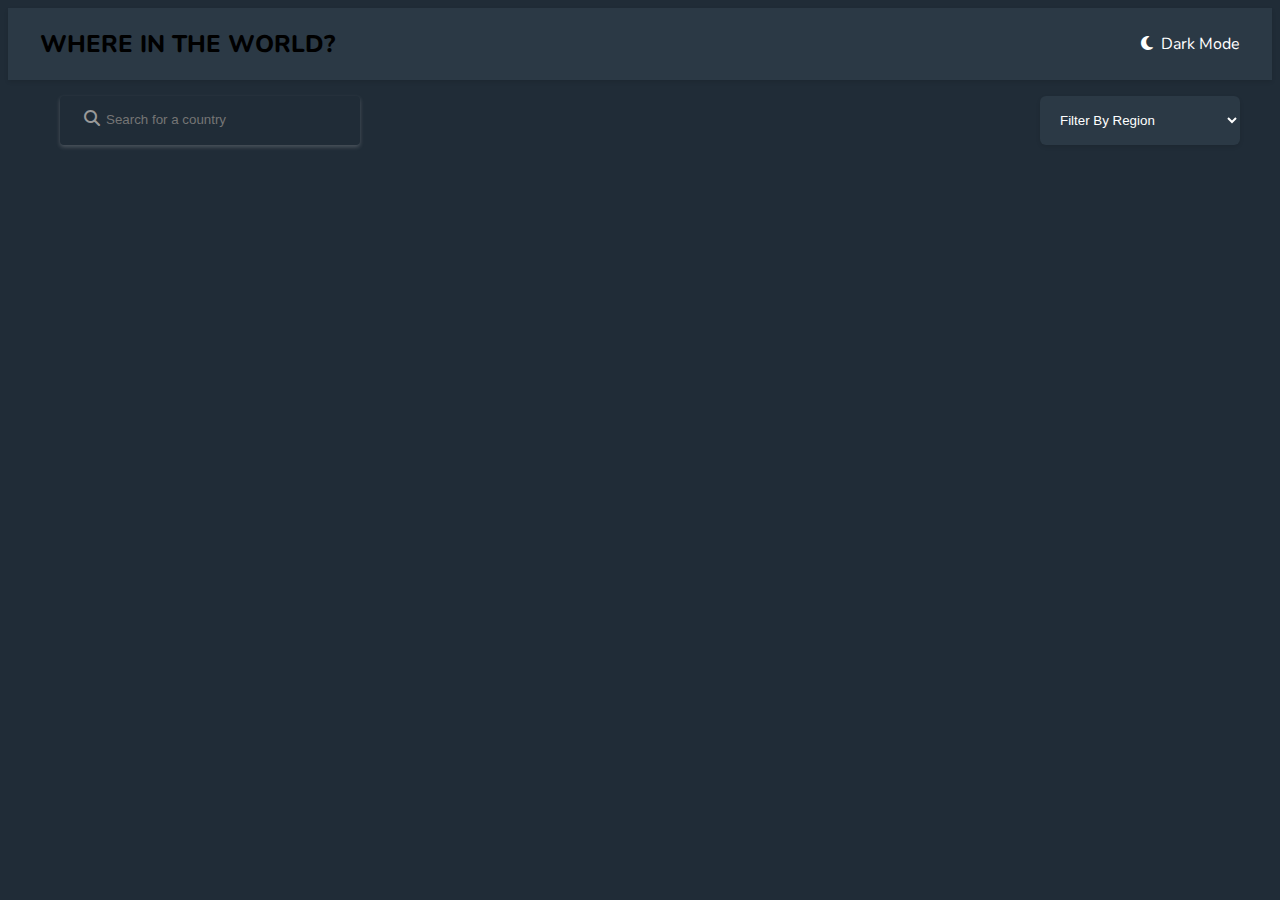
<file: index.html>
<!DOCTYPE html>
<html lang="en">
<head>
    <meta charset="UTF-8">
    <meta name="viewport" content="width=device-width, initial-scale=1.0">
    <link href="https://fonts.googleapis.com/css?family=Nunito:300,regular,600,700,800,900" rel="stylesheet" />
    <link rel="stylesheet" href="https://cdnjs.cloudflare.com/ajax/libs/font-awesome/6.7.2/css/all.min.css" integrity="sha512-Evv84Mr4kqVGRNSgIGL/F/aIDqQb7xQ2vcrdIwxfjThSH8CSR7PBEakCr51Ck+w+/U6swU2Im1vVX0SVk9ABhg==" crossorigin="anonymous" referrerpolicy="no-referrer" />
    <link rel="stylesheet" href="style.css" >
    <title>REST COUNTRY API</title>
</head>
<body class="dark">
    <header class="header-container">
       <div class="header-content">
        <h2 class="title"><a href="/">WHERE IN THE WORLD?</a></h2>
        <p class="theme-changer"><i class="fa-solid fa-moon"></i>&nbsp;&nbsp;Dark Mode</p>
       </div>
    </header>

    <main>

        <div class="search-filter-container">
            <div class="search-container">
                <i class="fa-solid fa-magnifying-glass"></i>
                <input type="text" placeholder="Search for a country">
            </div>
            <select name="" id="" class="filter-by-region">
                <option hidden>Filter By Region</option>
                <option value="Africa">Africa</option>
                <option value="America">America</option>
                <option value="Asia">Asia</option>
                <option value="Europe">Europe</option>
                <option value="Oceania">Oceania</option>
            </select>
        </div>
        <div class="countries-container">
          
        </div>
    </main>

    <script src="script.js"></script>
</body>
</html>
</file>
<file: style.css>
*{
    box-sizing: border-box;
}

body{
    --background-color:white;
    --text-color:black;
    --element-color:white:
    margin: 0;
    font-family: Nunito,sans-serif;
    background-color: var(--background-color);
    color:var(--text-color);
}
body.dark{
    --background-color:hsl(207,26%,17%);
    --text-color:white;
    --element-color:hsl(209,23%,22%);
}
.theme-changer{
    cursor: pointer;
}
.title{
    font-weight: 800;
}
.header-container{
    box-shadow: 0 2px 4px 0px rgba(0,0,0,0.1);
    padding-inline: 24px;
    background-color: var(--element-color);
}
.header-content{
    display: flex;
    align-items: center;
    justify-content: space-between;
    max-width: 1200px;
    margin-inline: auto;
}
.main{
    padding: 24px;
}
.search-filter-container{
    max-width: 1200px;
    margin-inline: auto;
    margin-block: 16px;
    display: flex;
    justify-content: space-between;

}
.search-container{
    box-shadow: 0 2px 4px 0px rgba(236, 232, 232, 0.219);
    max-width:300px;
    width: 100%;
    margin-left: 20px;
    border-radius: 4px;
    padding-left: 24px;
    color: #999;
    overflow: hidden;
}
.search-container input{
    border: none;
    outline: none;
    padding-block: 16px 16px;
    width: 90%;
    background-color:inherit ;
    color: inherit;
}
.filter-by-region{
    width:200px ;
    padding:16px 16px;
    border: none;
    outline: none;
    box-shadow: 0 2px 4px 0px rgba(0,0,0,0.1);
    border-radius: 6px;
    background-color: var(--element-color);
    color: var(--text-color);
}
/* .search-container input::placeholder{
    color: rgb(160, 157, 157);
} */
.countries-container{
    max-width: 1200px;
    margin-top: 16px;
    display: flex;
    gap: 16px;
    flex-wrap: wrap;
    justify-content: center;

}
.country-card{
    width: 250px;
    border-radius: 4px;
    overflow: hidden;
    box-shadow: 0 2px 4px 0px rgba(0,0,0,0.1);
    transition: all 0.2s ease-in-out;
    text-decoration: none;
    /* color: #000; */
    background-color: var(--element-color);
}
.country-card:hover{
    background-color: bisque;
    transform: scale(1.05);
}

.country-card img{
    width: 100%;
    height: 150px;
}
.card-text{
    padding-inline: 16px;
}
.card-text p{
    margin-block: 8px;
    padding-bottom: 4px;
}
.card-title{
    font-size: 24px;
    margin-block: 16px;
}
a{
    text-decoration: none;
    color: #000;
}

@media(max-width:768px){
    .countries-container{
        justify-content: center;
    }
    .title{
        font-size: 16px;
    }
    .header-content p{
        font-size: 12px;
    }
    .search-filter-container{
        flex-direction: column;
    }
    .filter-by-region{
        margin-left: 18px;
        margin-top: 10px;
    }
}
</file>
